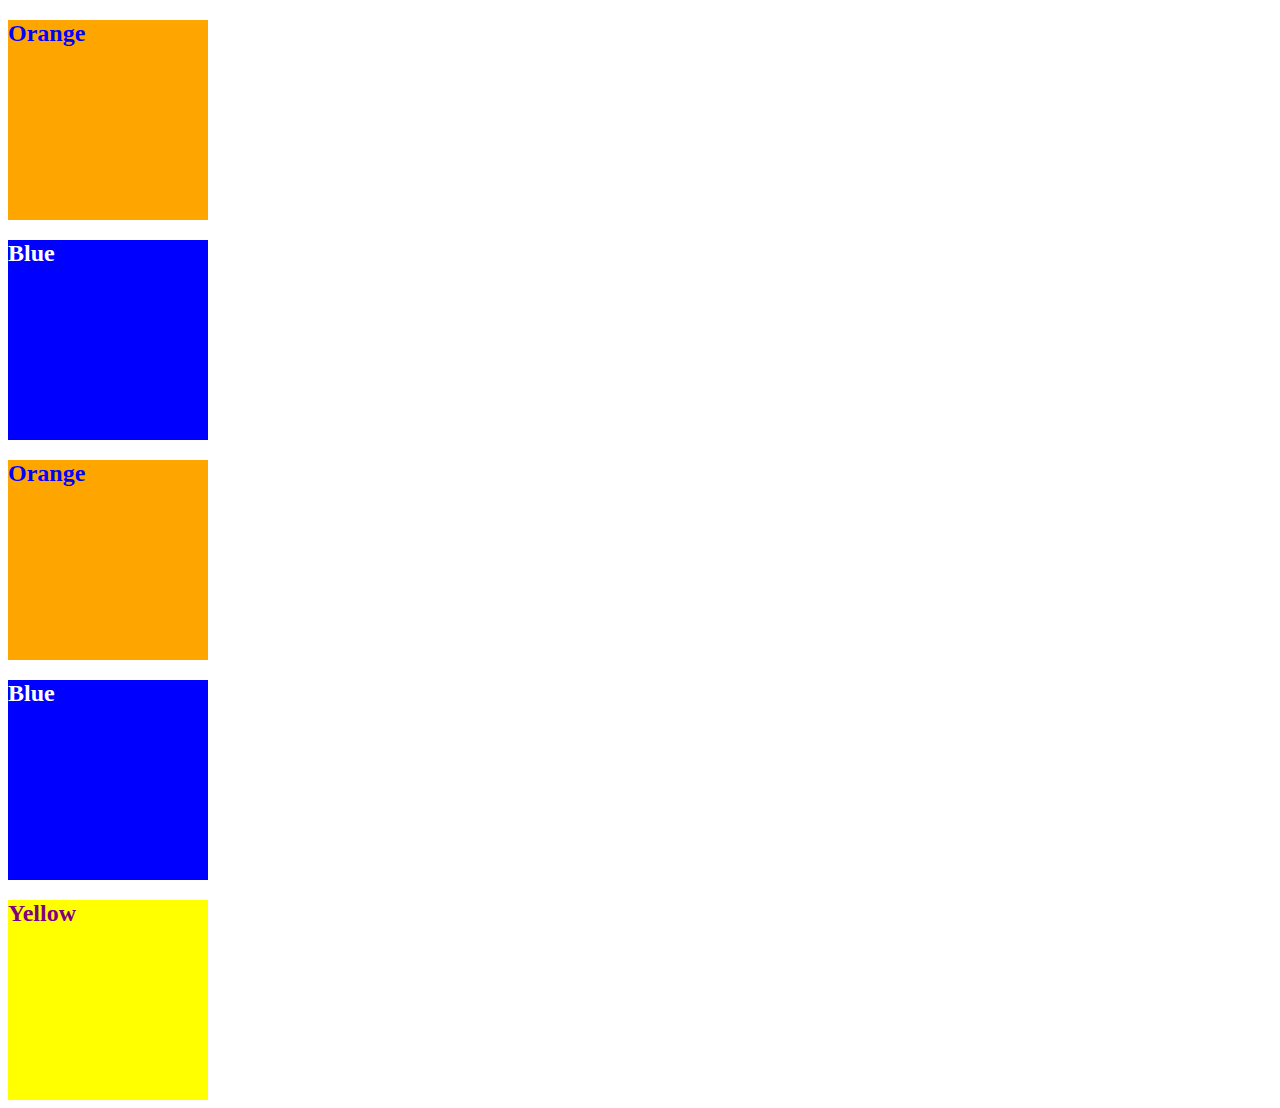
<file: 01-HTML-Git-CSS/01-Activities/09-Ins_CSS-color/index.html>
<!DOCTYPE html>
<html lang="en-US">
  <head>
    <meta charset="UTF-8">
    <meta name="viewport" content="width=device-width, initial-scale=1.0">
    <!-- The href attribute points to the relative path of the stylesheet-->
    <link rel="stylesheet" href="./assets/css/style.css">
    <title>Color</title>
  </head>

  <body>
    <!--Class attributes added for styling -->
    <section class="box box-orange">
      <h2>Orange</h2>
    </section>

    <section class="box box-blue">
      <h2>Blue</h2>
    </section>

    <section class="box box-orange">
      <h2>Orange</h2>
    </section>
   
    <section class="box box-blue">
      <h2>Blue</h2>
    </section>

    <!--id attribute added for styling-->
    <section class="box" id="box-yellow">
      <h2>Yellow</h2>
    </section>
  </body>

</html>
</file>
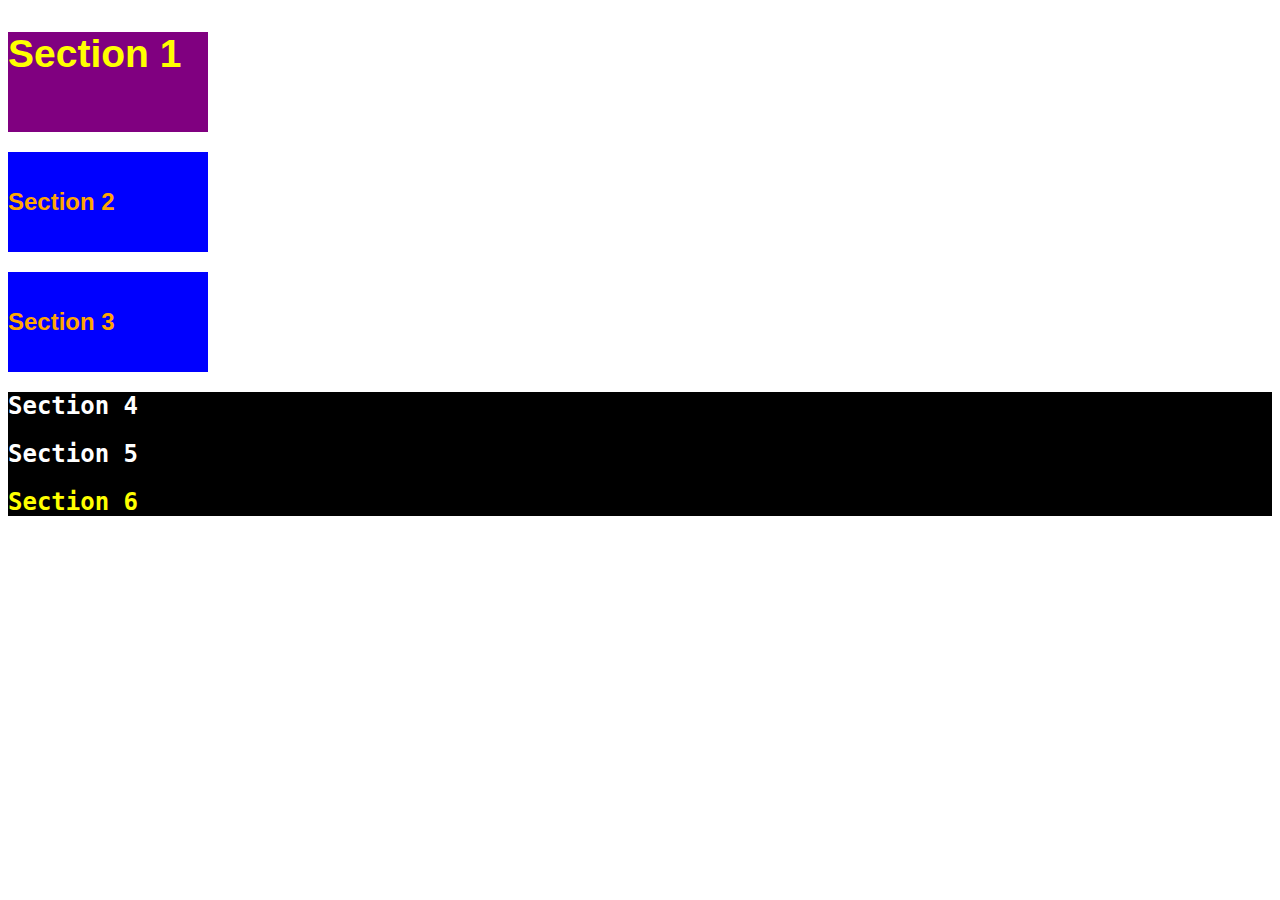
<file: 01-HTML-Git-CSS/01-Activities/11-Ins_CSS-units-font/index.html>
<!DOCTYPE html>
<html lang="en-us">

  <head>
    <meta charset="UTF-8">
    <title>Student Bio</title>
    <link rel="stylesheet" type="text/css" href="./assets/css/style.css">
  </head>

  <body>
    <section class="box" id="section-1">
      <h2>Section 1</h2>
    </section>

    <section class="box section-blue">
      <h2>Section 2</h2>
    </section>

    <section class="box section-blue">
      <h2>Section 3</h2>
    </section>

    <div class="container">
      <section>
        <h2>Section 4</h2>
      </section>
  
      <section>
        <h2>Section 5</h2>
      </section>
  
      <section id="section-6">
        <h2>Section 6</h2>
      </section>
    </div>
  </body>

</html>
</file>
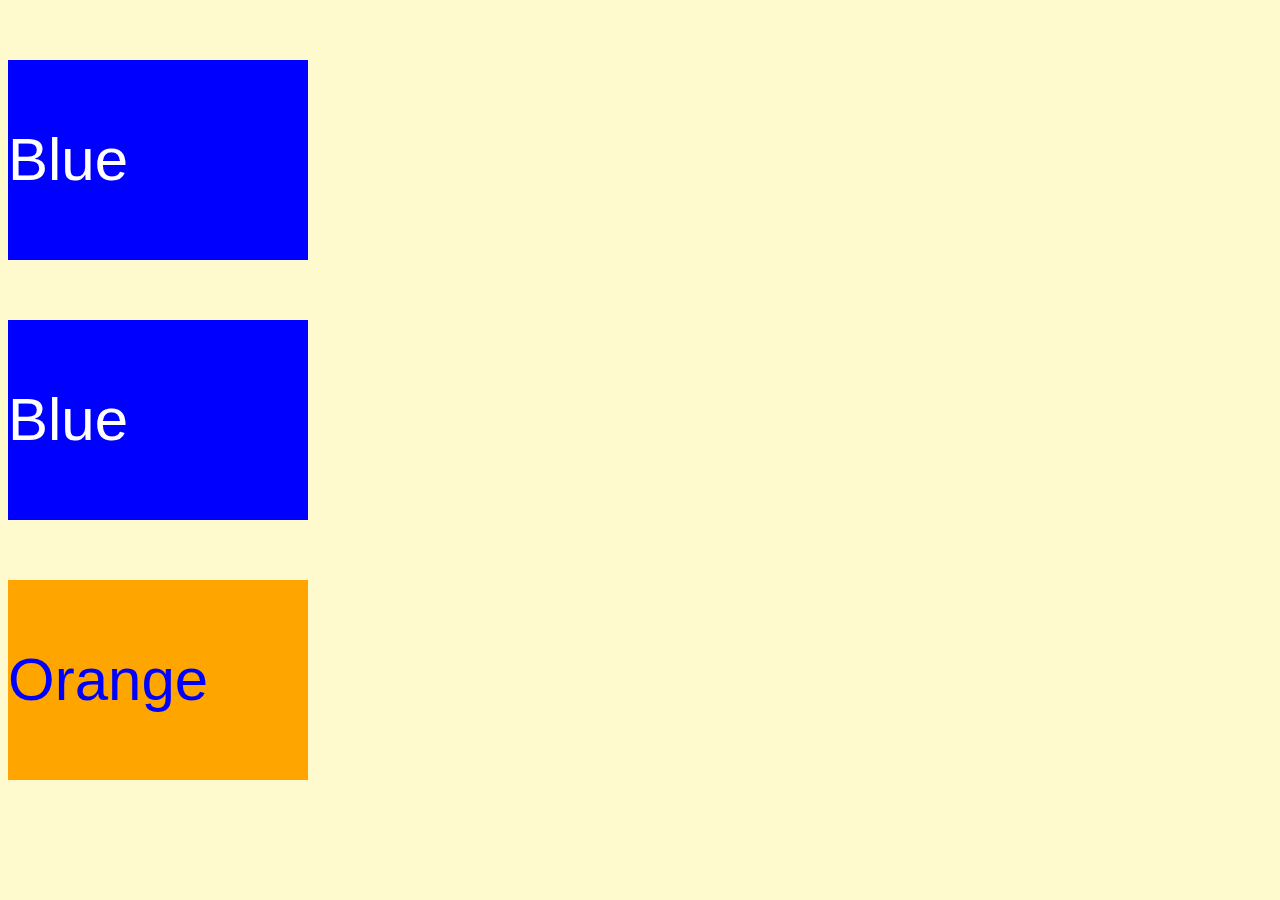
<file: 01-HTML-Git-CSS/01-Activities/13-Ins_CSS-selectors/index.html>
<!DOCTYPE html>
<html lang="en">
  <head>
    <meta charset="UTF-8">
    <meta name="viewport" content="width=device-width, initial-scale=1.0">
    <link rel="stylesheet" type="text/css" href="./assets/css/style.css">
    <title>Selectors</title>
  </head>

  <body>
    <section class="box-blue">
      <p>Blue</p>
    </section>

    <section class="box-blue">
      <p>Blue</p>
    </section>

    <section id="box-orange">
      <p>Orange</p>
    </section>
  </body>

</html>
</file>
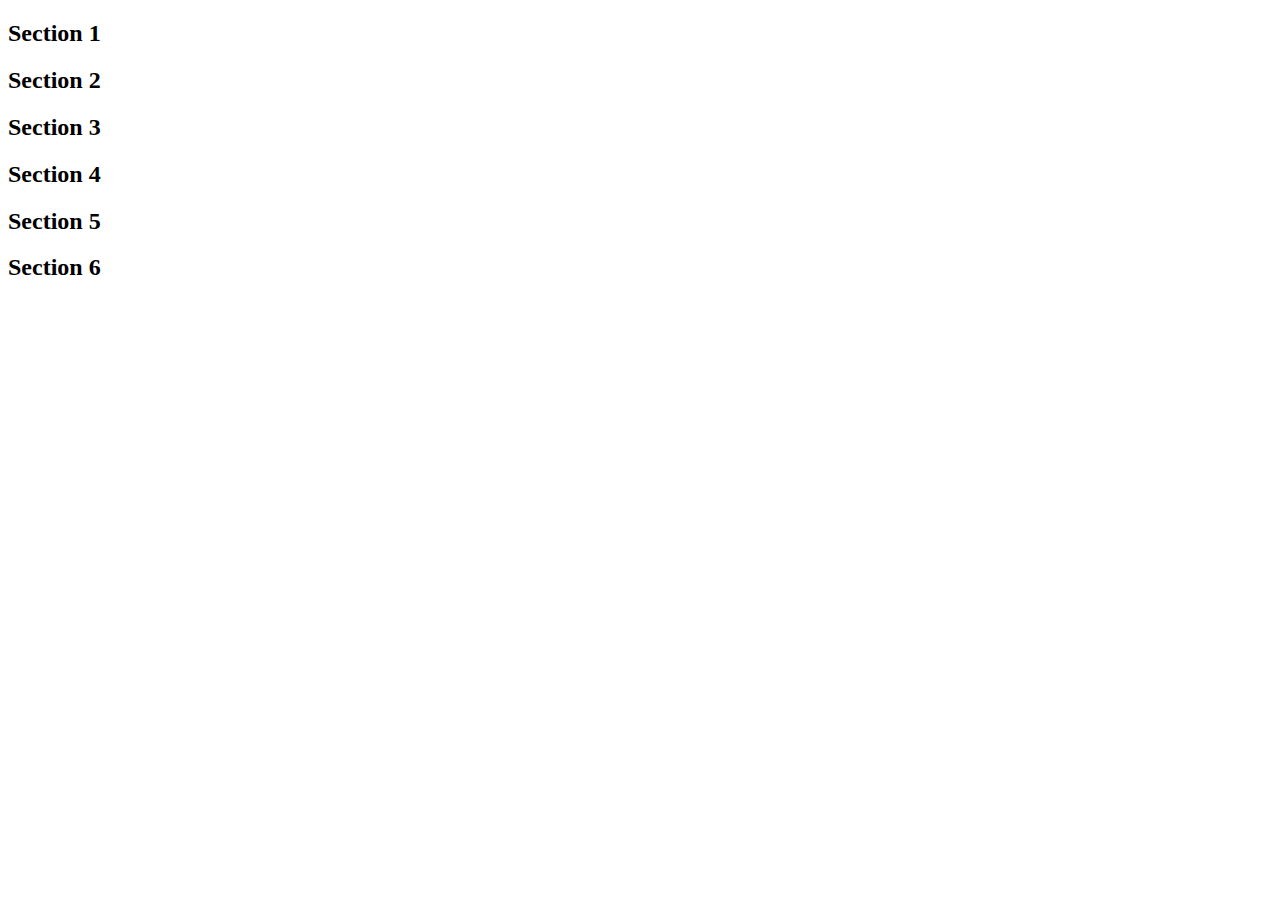
<file: 01-HTML-Git-CSS/10-CSS-color/Unsolved/index.html>
<!DOCTYPE html>
<html lang="en-US">

  <head>
    <meta charset="UTF-8">
    <title>Colors</title>
<!-- TODO: Add CSS style sheet link here -->
  </head>

  <body>
    <section class="lesson" id="section-1">
      <h2>Section 1</h2>
    </section>

    <section class="lesson section-blue">
      <h2>Section 2</h2>
    </section>

    <section class="lesson section-blue">
      <h2>Section 3</h2>
    </section>

    <div class="container">
      <section>
        <h2>Section 4</h2>
      </section>
  
      <section>
        <h2>Section 5</h2>
      </section>
  
      <section id="section-6">
        <h2>Section 6</h2>
      </section>
    </div>
  </body>

</html>
</file>
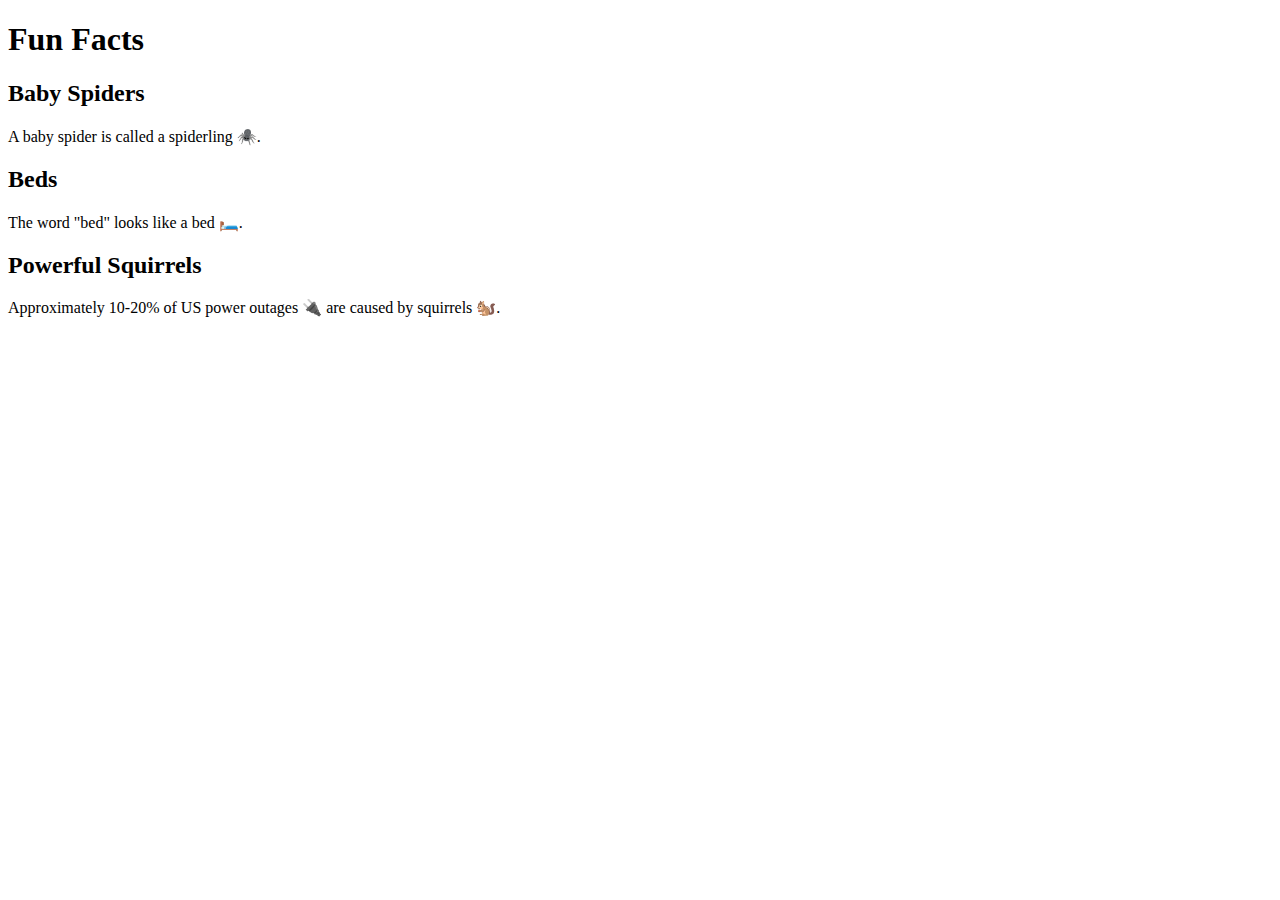
<file: 01-HTML-Git-CSS/12-CSS-units-font/Unsolved/index.html>
<!DOCTYPE html>
<html lang="en-us">

  <head>
    <meta charset="UTF-8">
    <title>Units and Fonts</title>
  </head>

  <body>
    <header>
      <h1>Fun Facts</h1>
    </header>

    <section class="lesson">
      <h2>Baby Spiders</h2>
      <p>A baby spider is called a spiderling 🕷️. </p>
    </section>

    <section class="lesson">
      <h2>Beds</h2>
      <p id="fact-2">The word "bed" looks like a bed 🛏️.</p>
    </section>

    <section class="lesson">
      <h2>Powerful Squirrels</h2>
      <p id="fact-3">Approximately 10-20% of US power outages 🔌 are caused by squirrels 🐿️.</p>
    </section>
  </body>

</html>
</file>
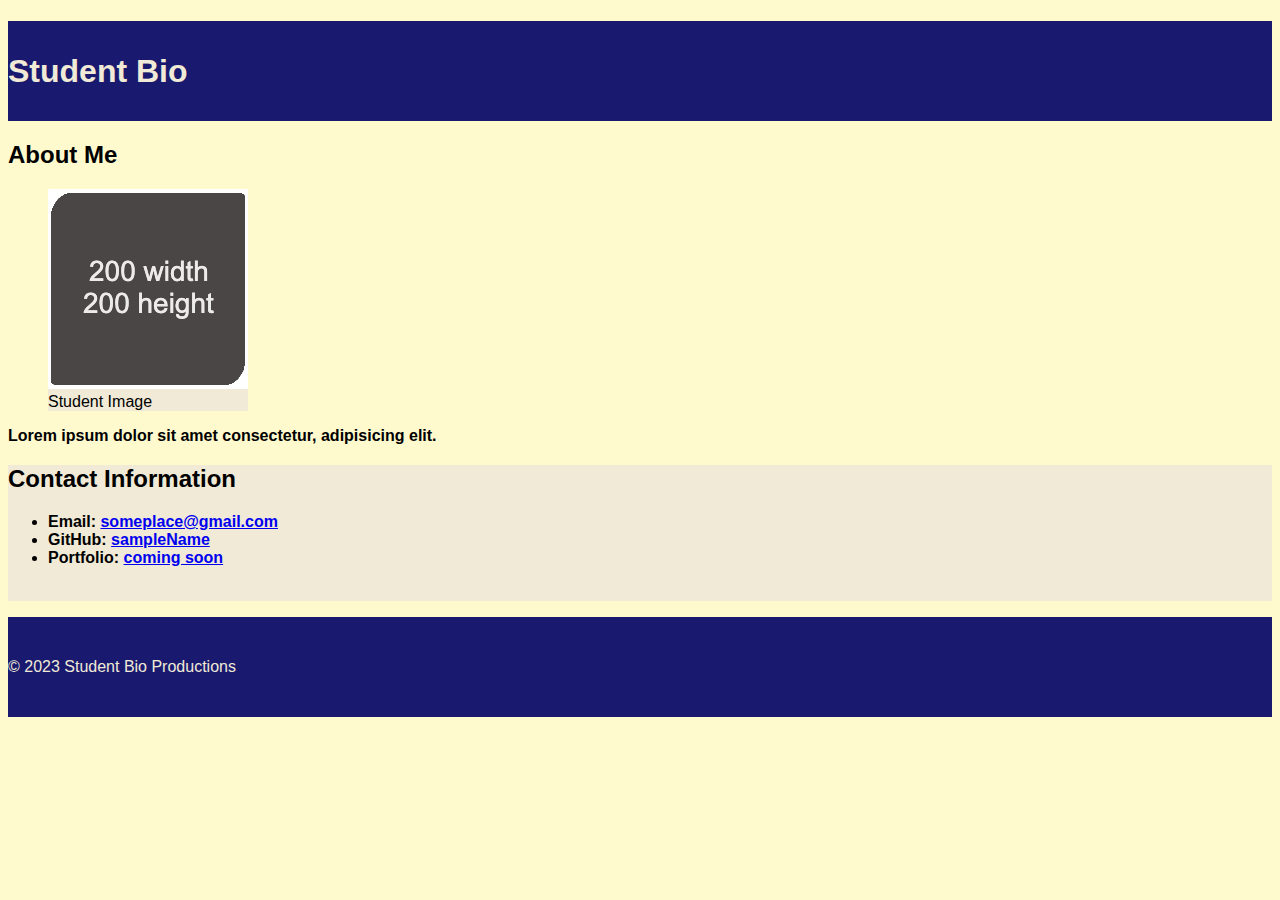
<file: 01-HTML-Git-CSS/14-CSS-selectors/Unsolved/index.html>
<!DOCTYPE html>
<html lang="en-US">
  <head>
    <meta charset="UTF-8">
    <meta name="viewport" content="width=device-width, initial-scale=1.0">
    <link rel="stylesheet" type="text/css" href="./assets/css/style.css">
    <title>CSS Selectors</title>
  </head>

  <body>
    <header>
      <h1>Student Bio</h1>
    </header>

    <main>
      <section>
        <h2>About Me</h2>
        <figure>
          <img src="./assets/images/image-1.jpg" alt="placeholder image with text reading 200 width 200 height"/>
          <figcaption>Student Image</figcaption>
        </figure>
        <p class="highlighted-text">Lorem ipsum dolor sit amet consectetur, adipisicing elit.</p>
      </section>

      <section id="contact-section">
        <h2>Contact Information</h2>
        <ul class="highlighted-text">
          <li>Email: <a href="#">someplace@gmail.com</a></li>
          <li>GitHub: <a href="#">sampleName</a></li>
          <li>Portfolio: <a href="#">coming soon</a></li>
        </ul>
        <br>
      </section>
    </main>

    <footer>
      <p>© 2023 Student Bio Productions</p>
    </footer>
  </body>

</html>
</file>
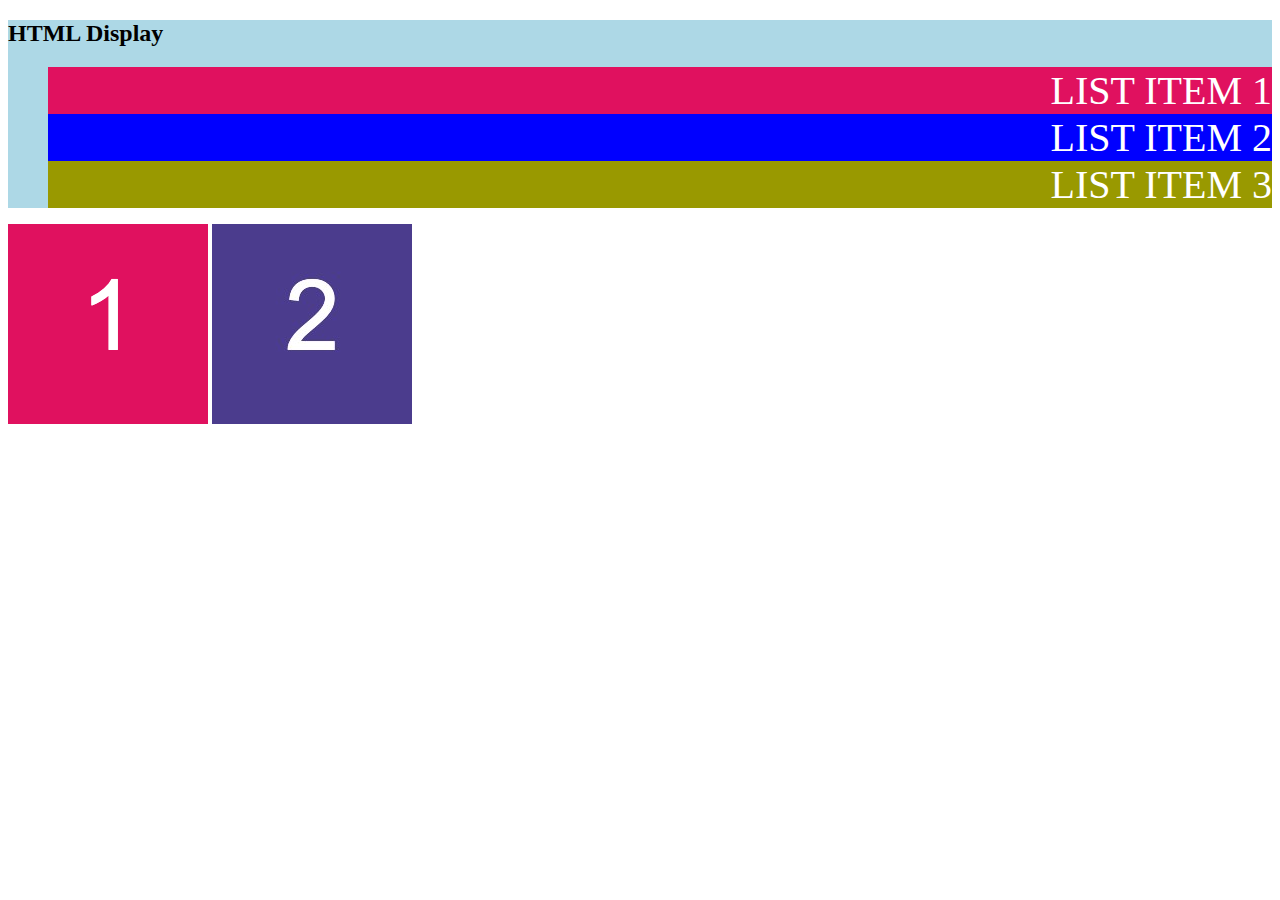
<file: 01-HTML-Git-CSS/16-HTML-display/Unsolved/index.html>
<!DOCTYPE html>
<html lang="en-US">

  <head>
    <meta charset="UTF-8">
    <title>HTML Display</title>
    <link rel="stylesheet" href="./assets/css/style.css">
  </head>

  <body>
    <header>
      <h2>HTML Display</h2>
      <nav>
        <ul>
          <li id="item-1">LIST ITEM 1</li>
          <li id="item-2">LIST ITEM 2</li>
          <li id="item-3">LIST ITEM 3</li>
        </ul>
      </nav>
    </header>
    
    <section>
      <img src="./assets/images/image-1.png" alt="box with number 1"/>
      <img src="./assets/images/image-2.png" alt="box with number 2"/> 
      <img id="image-3" src="./assets/images/image-3.png" alt="box with number 3"/> 
    </section>
  </body>

</html>
</file>
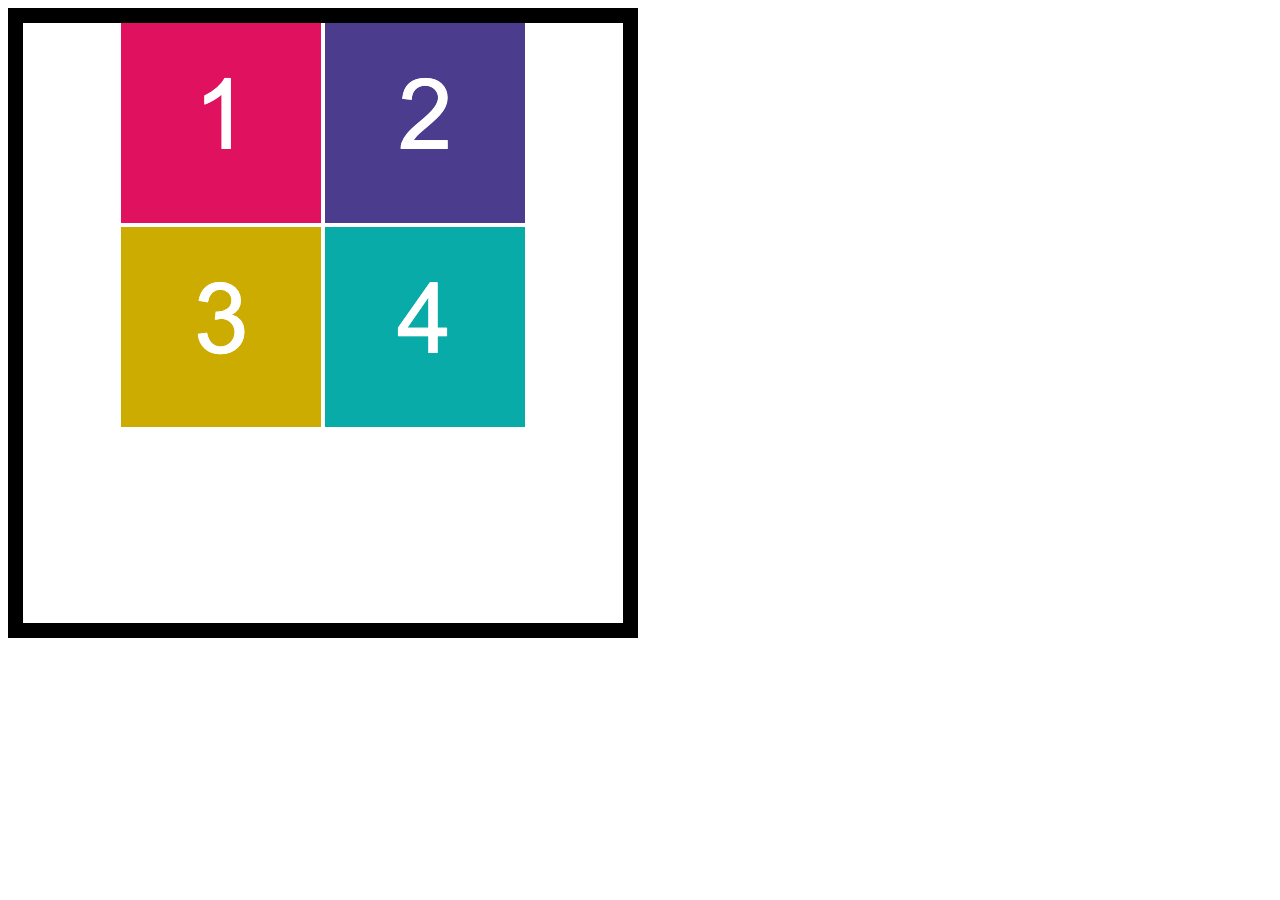
<file: 01-HTML-Git-CSS/18-CSS-box-model/Unsolved/index.html>
<!DOCTYPE html>
<html lang="en-US">

  <head>
    <meta charset="UTF-8">
    <title>HTML Box Model</title>
    <link rel="stylesheet" type="text/css" href="./assets/css/style.css">
  </head>

  <body>
    <section>
      <img src="./assets/images/image-1.png" alt="box with number 1"/>
      <img src="./assets/images/image-2.png" alt="box with number 2"/>
      <img src="./assets/images/image-3.png" alt="box with number 3"/>
      <img src="./assets/images/image-4.png" alt="box with number 4"/>
    </section>
  </body>

</html>
</file>
<file: 01-HTML-Git-CSS/01-Activities/09-Ins_CSS-color/assets/css/style.css>
.box {
  /*Sets the height and width of the section */
  width: 200px;
  height: 200px
}

.box-blue {
  /* Sets font color */
  color: white;
  /* Sets background color */
  background-color: #0000ff;
}

.box-orange {
  /* Uses hex codes to define color */
  color: #0000ff;
  background-color: #ffa500;
}

#box-yellow {
  /* Uses predefined colors to define color */
  color: purple;
  background-color: yellow;
};
</file>
<file: 01-HTML-Git-CSS/01-Activities/11-Ins_CSS-units-font/assets/css/style.css>
.box {
  width: 200px;
  height: 100px;
  /* Font-family property specifies a list of fonts to be used in order of priority */
  font-family: "Comic Sans MS", cursive, sans-serif;
}

.section-blue {
  /* Line-height property sets the distance between lines of text */
  line-height: 100px;
  color: #ffa500;
  background-color: #0000FF;
}
  
.container {
  font-family: "Lucida Console", Monaco, monospace;
  color: white;
  background-color: black;
}

#section-1 {
  /* Font-size property sets the size of a font */
  font-size: 26px;
  color: #ffff00;
  background-color: #800080;
}

#section-6 {
  color: #ffff00;
}
</file>
<file: 01-HTML-Git-CSS/01-Activities/13-Ins_CSS-selectors/assets/css/style.css>
/* Universal Selector */
* {
  font-family: "Lucida Sans Unicode", "Lucida Grande", sans-serif;
}

/* Element Selectors select all of that element type */
body {
  background-color: lemonchiffon;
}

section {
  height: 200px;
  width: 300px;
}

p {
  font-size: 60px;
  line-height: 200px;
}

/* Class Selectors select all elements with that class */
.box-blue {
  color: white;
  background-color: blue;
}

/* Id Selectors are unique a unique id to identify an element */
#box-orange {
  color: blue;
  background-color: orange;
}
</file>
<file: 01-HTML-Git-CSS/14-CSS-selectors/Unsolved/assets/css/style.css>
/* TODO: Label selector type */
* {
    font-family: "Lucida Sans Unicode", "Lucida Grande", sans-serif;
  }

/* TODO: Label selector type */
body {
  background-color: lemonchiffon;
}

header,
footer {
  width: 100%;
  height: 100px;
  line-height: 100px;
  color: #f0ead6;
  background-color: #191970;
}

figure {
  width: 200px;
  background-color: #f0ead6;
}

/* TODO: Label selector type */
.highlighted-text {
  font-weight: bolder;
}

/* TODO: Label selector type */
#contact-section {
  background-color: #f0ead6;
}
</file>
<file: 01-HTML-Git-CSS/16-HTML-display/Unsolved/assets/css/style.css>
header {
  width: 100%;
  background-color: lightblue;
}

h2 {
  text-align: left;
}

ul {
  text-align: right;
  color: #ffffff;
}

/* List items in navigation bar */
li {
  /* TODO: Add your code here */
  list-style-type: none;
  font-size: 40px;
}

/* Boxes */
img {
  /* TODO: Add your code here */
  margin: 0 auto;
}

#item-1 {
  background-color: #e0115f;
}

#item-2 {
  background-color: #0000ff;
}

#item-3 {
  background-color: #999900;
}

/* Box 3 */
#image-3 {
  /* TODO: Add your code here */
  display: none;
}
</file>
<file: 01-HTML-Git-CSS/18-CSS-box-model/Unsolved/assets/css/style.css>
section {
  width: 600px;
  height: 600px;
  text-align: center;
  border: 15px solid black;
}

img {
  width: 200px;
  height: 200px;
  background-color: lightblue;
  /* TODO: Add a margin property */
  /* TODO: Add a padding property */
  /* TODO: Add a border property */
}
</file>
